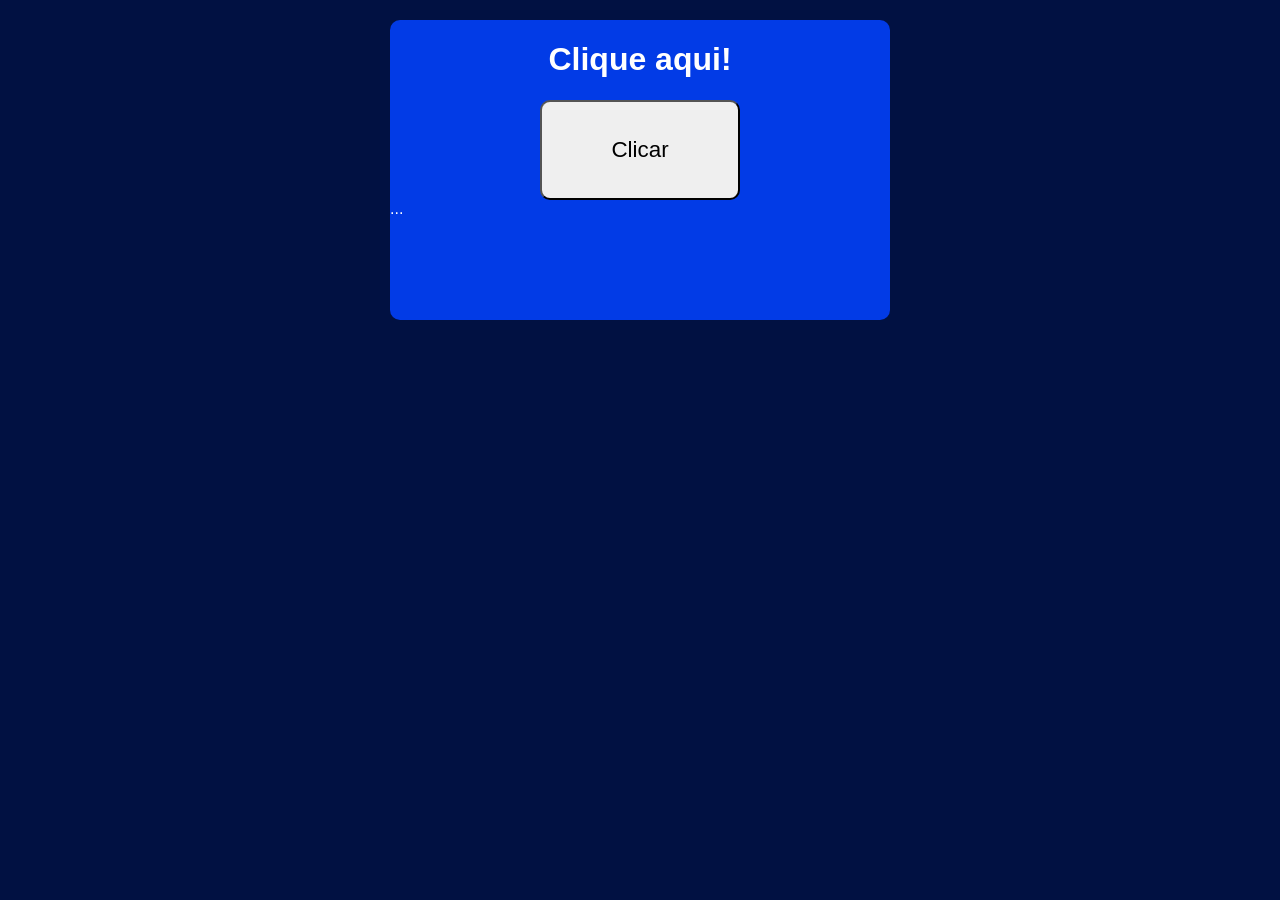
<file: treino-2/index.html>
<!DOCTYPE html>
<html lang="pt-br">
<head>
    <meta charset="UTF-8">
    <meta name="viewport" content="width=device-width, initial-scale=1.0">
    <title>Treino 2</title>
    <link rel="stylesheet" href="style.css">
</head>
<body>
    <main>
        <h1>Clique aqui!</h1>
        <button onclick="clicar()">Clicar</button>
        <div id="contador">...</div>
        <script>
            function clicar() {
                let cliques = 0
                if (cliques < 10) {
                    
                }
            }
        </script>
    </main>
</body>
</html>
</file>
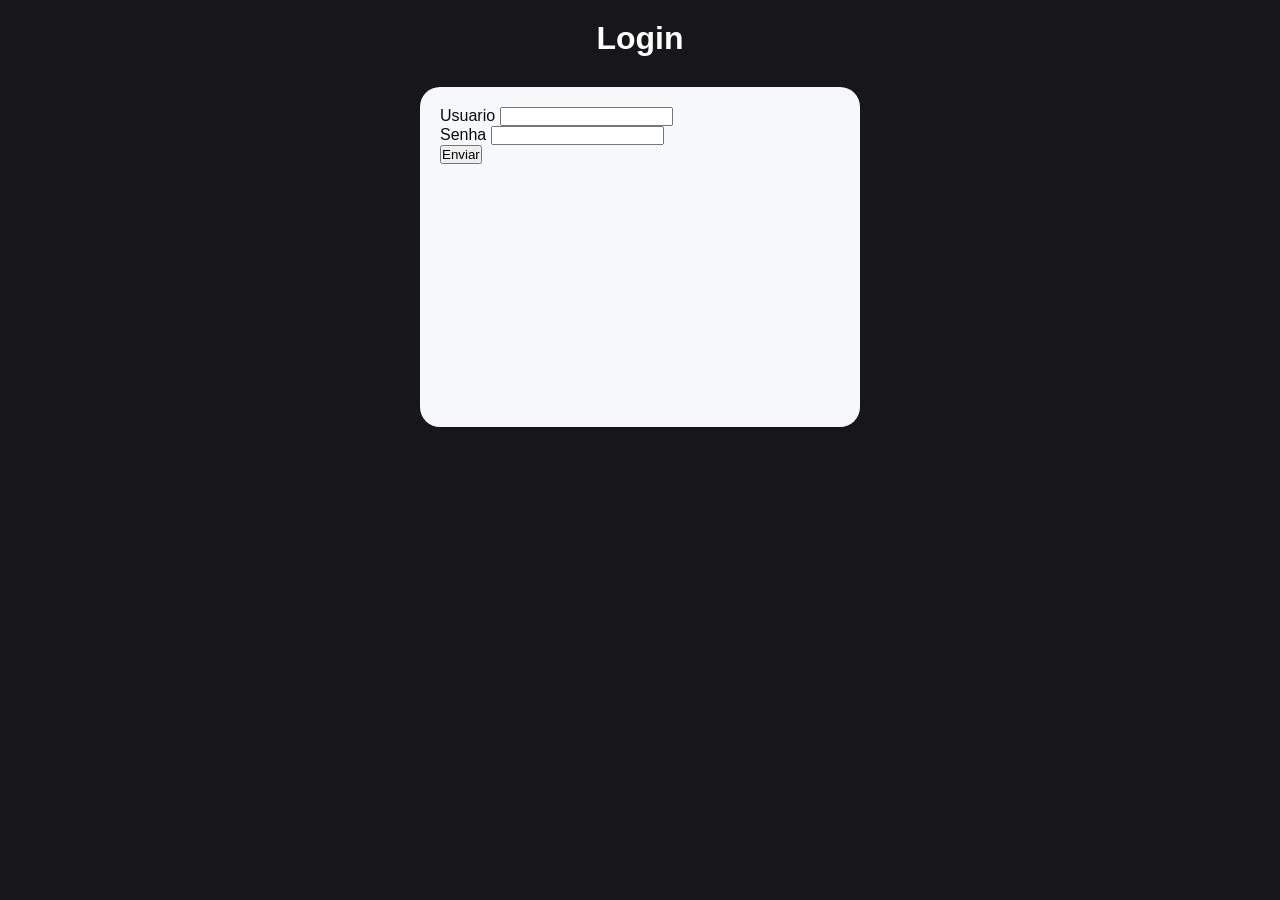
<file: treino-4/index.html>
<!DOCTYPE html>
<html lang="pt-br">
<head>
    <meta charset="UTF-8">
    <meta name="viewport" content="width=device-width, initial-scale=1.0">
    <link rel="stylesheet" href="style.css">
    <title>Login</title>
</head>
<body>
     <header>
        <h1>Login</h1>
     </header>
     <main>
        <section>
            <div id="input-user">
                <label for="iuser">Usuario</label>
                <input type="text" name="user" id="iuser">
            </div>
            <div id="input-senha">
                <label for="isenha">
                    Senha
                </label>
                <input type="text" name="Senha" id="isenha">
                
            </div>
            <div id="submit"><input type="button" value="Enviar" onclick="Enviar()"></div>
            <div id="res"></div>
            

        </section>
     </main>
     <script>
        function Enviar() {
            let itu = document.getElementById('iuser')
            let its = document.getElementById('isenha')
            let res = document.getElementById('res')
            let senha = its.value
            let user = itu.value
            if (senha === user ) {
                res.innerHTML = `<p>[ERRO]</p>`
            } else {
                res.innerHTML = `<p>Login efetuado!</p>`
            }
        }
     </script>
</body>
</html>
</file>
<file: treino-2/style.css>
@charset "UTF-8";

body {
    padding:0;
    margin:0;
    display: flex;
    font-family: Arial, Helvetica, sans-serif;
    background-color: #011142;

}
main {
    background-color: #023BE6;
    color:#fff;
    height: 300px;
    width: 500px;
    margin: 0 auto;
    margin-top: 20px;
    border-radius:10px;
}
h1 {
    text-align: center;
    font-size: 2em;
}
button {
    display: block;
    margin: 0 auto;
    margin: top 30px;
    height:100px;
    width: 200px;
    font-size:1.4em;
    border-radius:10px;

}
</file>
<file: treino-4/style.css>
@charset 'UTF-8';

* {
    margin: 0;
    padding: 0;
    font-family: Arial, Helvetica, sans-serif;
}
body {
    background-color: #17171A;
    color: #fff;
}
header h1{
    text-align: center;
    margin-top: 20px;
}
section {
    padding: 20px;
    margin: 0 auto;
    margin-top: 30px;
    width: 400px;
    height: 300px;
    background-color: #F7F8FA;
    color: #0C0C0D;
    border-radius: 20px;
}
</file>
